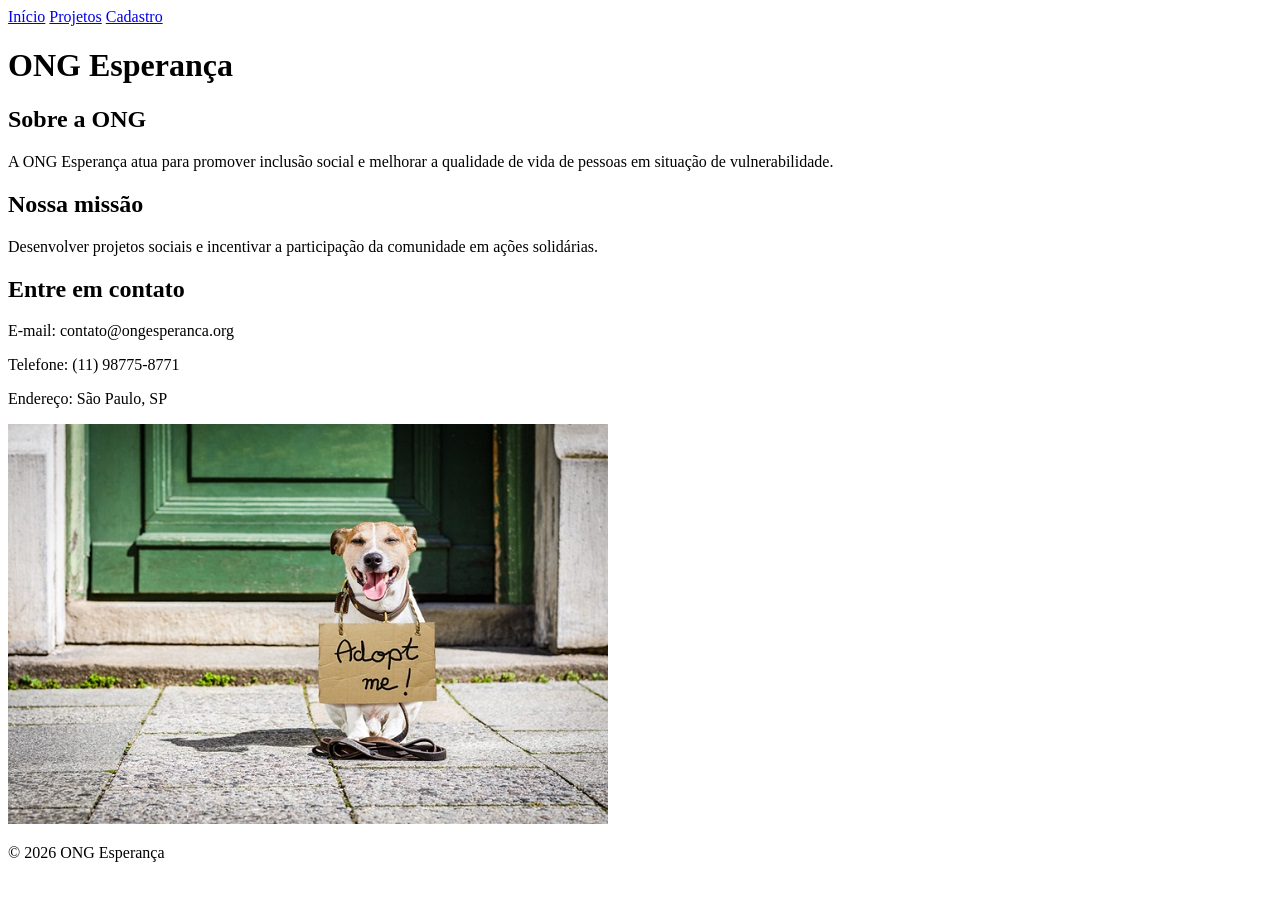
<file: FrontCollege1/index.html>
<!DOCTYPE html>
<html lang="pt-BR">
<head>
    <meta charset="UTF-8">
    <meta name="viewport" content="width=device-width, initial-scale=1.0">
    <title>ONG - Início</title>
</head>

<body>
    <header>
        <nav>
            <a href="index.html">Início</a>
            <a href="projetos.html">Projetos</a>
            <a href="cadastro.html">Cadastro</a>
        </nav>
    </header>

    <main>

        <h1>ONG Esperança</h1>


    <section>
        <h2>Sobre a ONG</h2>
        <p>
            A ONG Esperança atua para promover inclusão social e melhorar
            a qualidade de vida de pessoas em situação de vulnerabilidade.
        </p>
    </section>


    <section>
        <h2>Nossa missão</h2>
        <p>
            Desenvolver projetos sociais e incentivar a participação
            da comunidade em ações solidárias.
        </p>
    </section>


    <section>
        <h2>Entre em contato</h2>
        <p>E-mail: contato@ongesperanca.org</p>
        <p>Telefone: (11) 98775-8771</p>
        <p>Endereço: São Paulo, SP</p>
    </section>

    <img src="../images/como-ajudar-ong-de-animais-petlove1.jpg" alt="Adote um animalzinho hoje!">

    </main>

    <footer>
        <p>&copy; 2026 ONG Esperança</p>
    </footer>

</body>
</html>
</file>
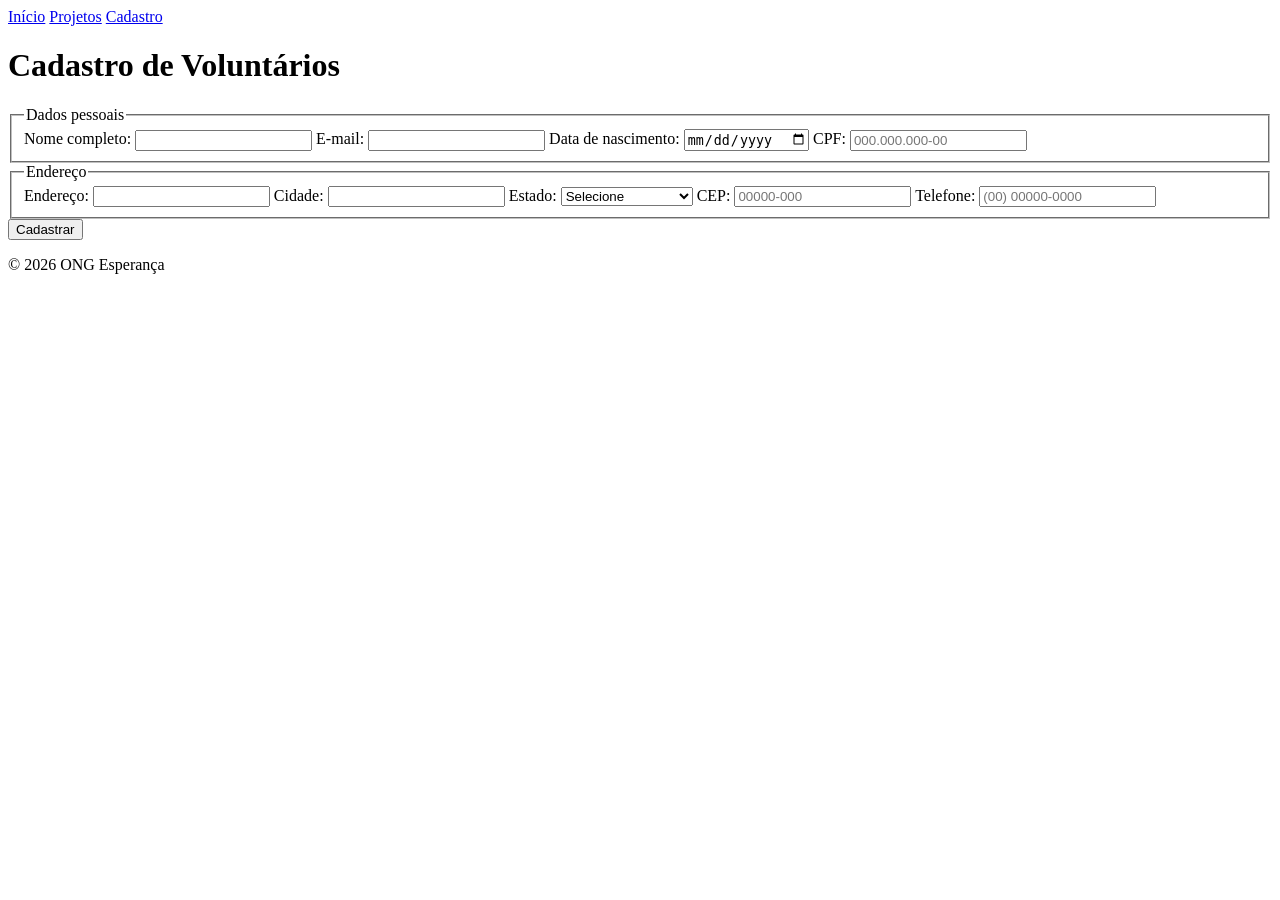
<file: FrontCollege1/cadastro.html>
<!DOCTYPE html>
<html lang="pt-BR">
<head>
    <meta charset="UTF-8">
    <meta name="viewport" content="width=device-width, initial-scale=1.0">
    <title>ONG - Cadastro</title>
</head>

<body>
    <header>
        <nav>
            <a href="index.html">Início</a>
            <a href="projetos.html">Projetos</a>
            <a href="cadastro.html">Cadastro</a>
        </nav>
    </header>

    <main>
        <h1>Cadastro de Voluntários</h1>

        <form>
            <fieldset>
                <legend>Dados pessoais</legend>

                <label for="nome">Nome completo:</label>
                <input type="text" id="nome" name="nome" required>

                <label for="email">E-mail:</label>
                <input type="email" id="email" name="email" required>

                <label for="nascimento">Data de nascimento:</label>
                <input type="date" id="nascimento" name="nascimento" required>

                <label for="cpf">CPF:</label>
                <input type="text" id="cpf" name="cpf" required
                       pattern="[0-9]{3}\.[0-9]{3}\.[0-9]{3}-[0-9]{2}"
                       placeholder="000.000.000-00">
            </fieldset>

            <fieldset>
                <legend>Endereço</legend>

                <label for="endereco">Endereço:</label>
                <input type="text" id="endereco" name="endereco" required>

                <label for="cidade">Cidade:</label>
                <input type="text" id="cidade" name="cidade" required>

                <label for="estado">Estado:</label>
                <select id="estado" name="estado" required>
                    <option value="">Selecione</option>
                    <option value="SP">São Paulo</option>
                    <option value="RJ">Rio de Janeiro</option>
                    <option value="MG">Minas Gerais</option>
                    <option value="PR">Paraná</option>
                    <option value="SC">Santa Catarina</option>
                    <option value="RS">Rio Grande do Sul</option>
                </select>

                <label for="cep">CEP:</label>
                <input type="text" id="cep" name="cep" required
                       pattern="[0-9]{5}-[0-9]{3}"
                       placeholder="00000-000">

                <label for="telefone">Telefone:</label>
                <input type="tel" id="telefone" name="telefone" required
                       pattern="\([0-9]{2}\) [0-9]{5}-[0-9]{4}"
                       placeholder="(00) 00000-0000">
            </fieldset>

            <button type="submit">Cadastrar</button>
        </form>
    </main>

    <footer>
        <p>&copy; 2026 ONG Esperança</p>
    </footer>
</body>
</html>
</file>
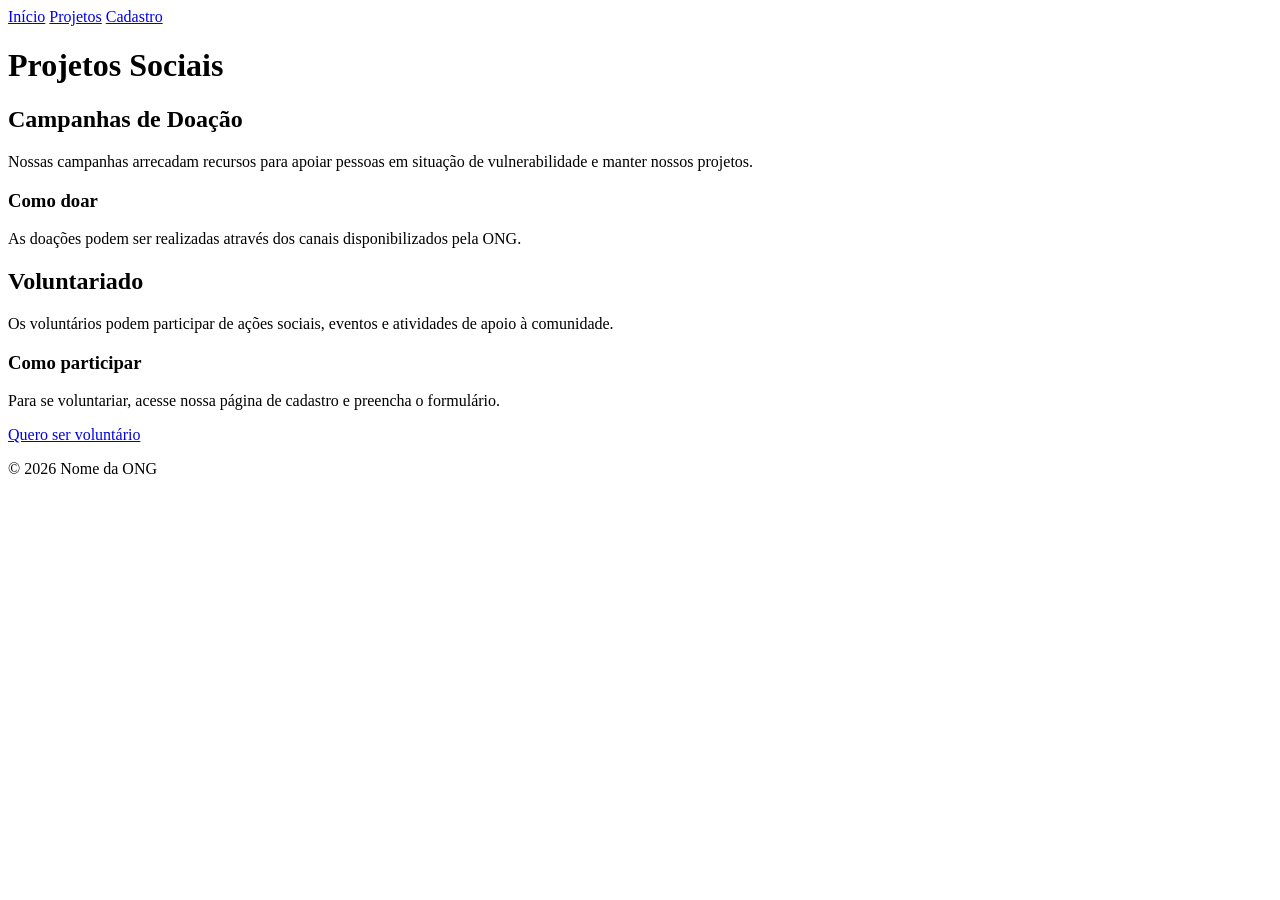
<file: FrontCollege1/projetos.html>
<!DOCTYPE html>
<html lang="pt-BR">
<head>
    <meta charset="UTF-8">
    <meta name="viewport" content="width=device-width, initial-scale=1.0">
    <title>ONG - Projetos</title>
</head>

<body>
    <header>
        <nav>
            <a href="index.html">Início</a>
            <a href="projetos.html">Projetos</a>
            <a href="cadastro.html">Cadastro</a>
        </nav>
    </header>


    <main>
        
    <h1>Projetos Sociais</h1>

    <section>
        <h2>Campanhas de Doação</h2>
        <p>
            Nossas campanhas arrecadam recursos para apoiar pessoas
            em situação de vulnerabilidade e manter nossos projetos.
        </p>

        <h3>Como doar</h3>
        <p>
            As doações podem ser realizadas através dos canais
            disponibilizados pela ONG.
        </p>
    </section>


    <section>
        <h2>Voluntariado</h2>
        <p>
            Os voluntários podem participar de ações sociais,
            eventos e atividades de apoio à comunidade.
        </p>

        <h3>Como participar</h3>
        <p>
            Para se voluntariar, acesse nossa página de cadastro
            e preencha o formulário.
        </p>

        <a href="cadastro.html">Quero ser voluntário</a>
    </section>

    </main>

    <footer>
        <p>&copy; 2026 Nome da ONG</p>
    </footer>
</body>
</html>
</file>
